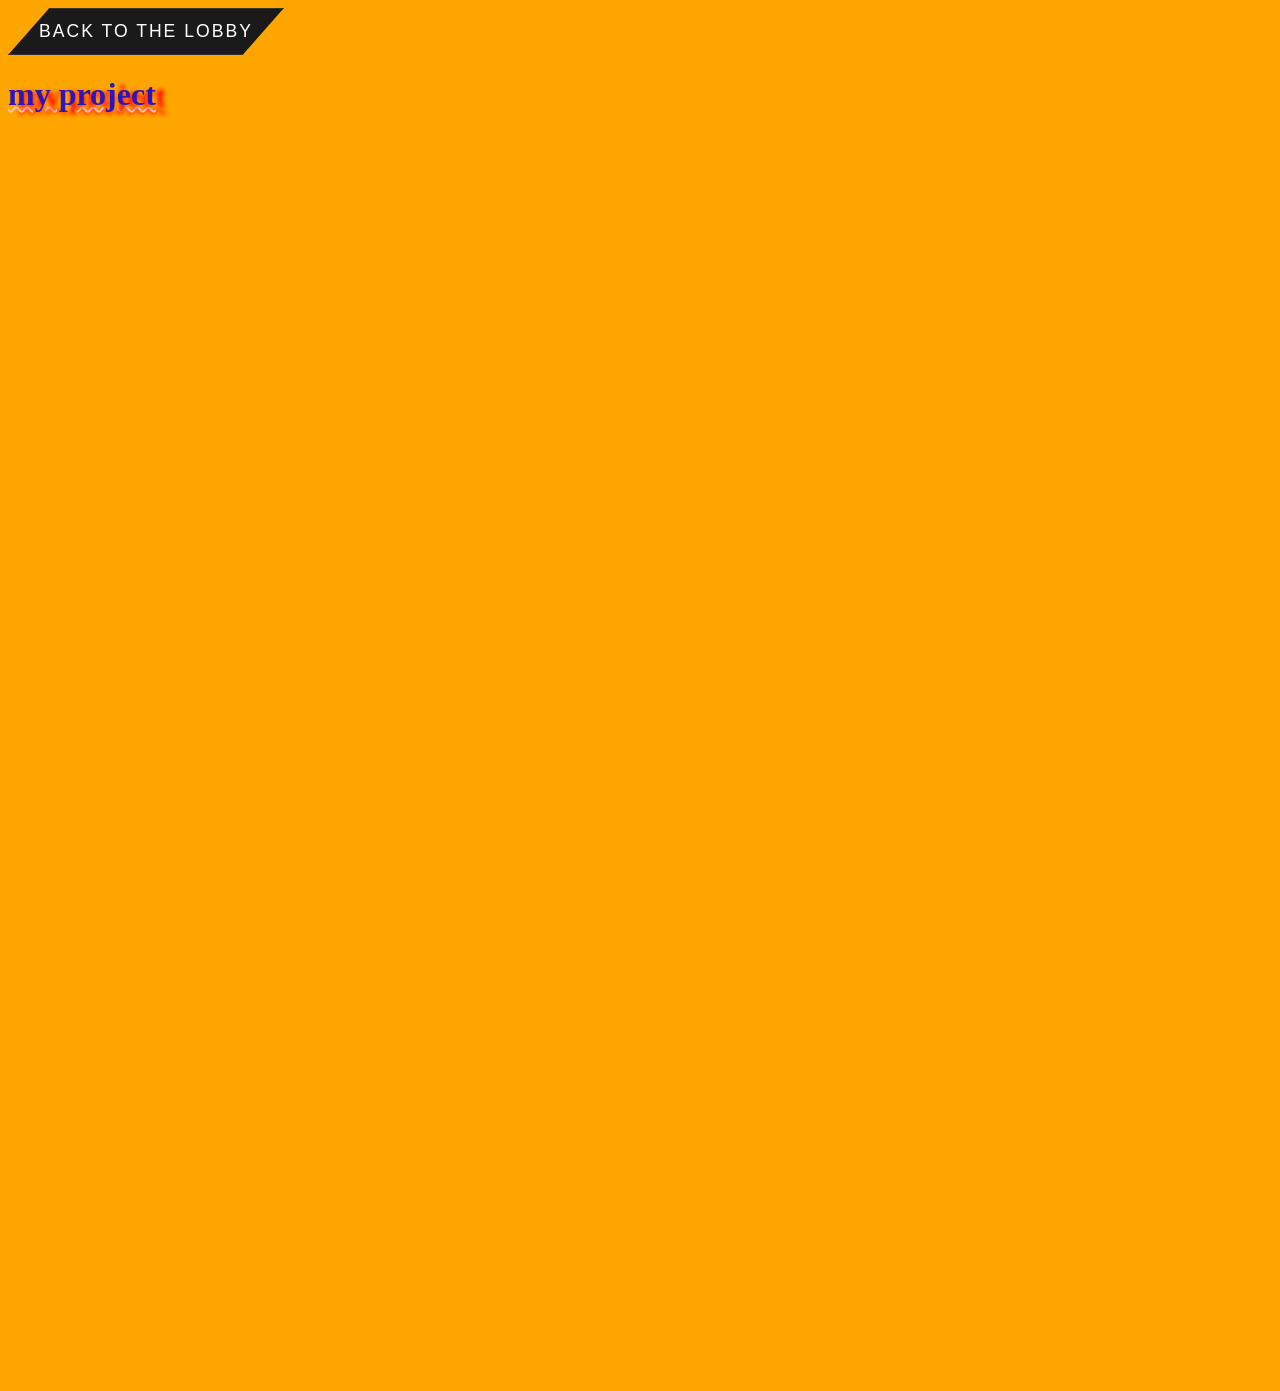
<file: project.html>
<!doctype html>
<html>
<head>
	<title>Aiden's website</title>
<meta charset="utf-8">
<link href="style.css" rel="stylesheet" type="text/css">
</head>
<body>
	<ul>
		<li><a  href= "index.html"> Back to the lobby</a></li>
	</ul>
	<h1>my project</h1>
	<center><iframe width="392" height="620" style="border: 0px;" src="https://studio.code.org/projects/applab/9q1E6E6T-v81I-2j92-zFE9-vzF8Ovq2OzEv/embed?nosource"></iframe></center>
	<center><iframe width="392" height="620" style="border: 0px;" src="https://studio.code.org/projects/applab/11aa1eba-876c-48ad-9ce8-2924f8907066/embed"></iframe></center>
</body>
	
</html>
</file>
<file: style.css>
@charset "utf-8";

body {
	background-color: orange;
}

img:hover {
	border: 25px ridge black;
}
img {
	width: 100;	
}
	
h1 {
	color: #2C14C3;
	text-decoration: wavy underline 2px pink;
	text-shadow: 10px 2px 4px red;
	font-family: Times New Roman;
	}
nav {
  background: #0a0a0a;
  padding: 20px;
  border-bottom: 4px solid #ff0055;
  display: flex;
  justify-content: center;
  overflow: hidden;
}

ul {
  list-style: none;
  display: flex;
  gap: 15px;
  margin: 0;
  padding: 0;
}

a {
  text-decoration: none;
  color: #fff;
  font-family: 'Arial Black', sans-serif;
  text-transform: uppercase;
  font-size: 1.1rem;
  letter-spacing: 2px;
  position: relative;
  padding: 12px 30px;
  transition: all 0.2s ease-in-out;
  background: #1a1a1a;
  display: block;
  clip-path: polygon(15% 0%, 100% 0%, 85% 100%, 0% 100%);
  border: 1px solid #333;
}
</file>
